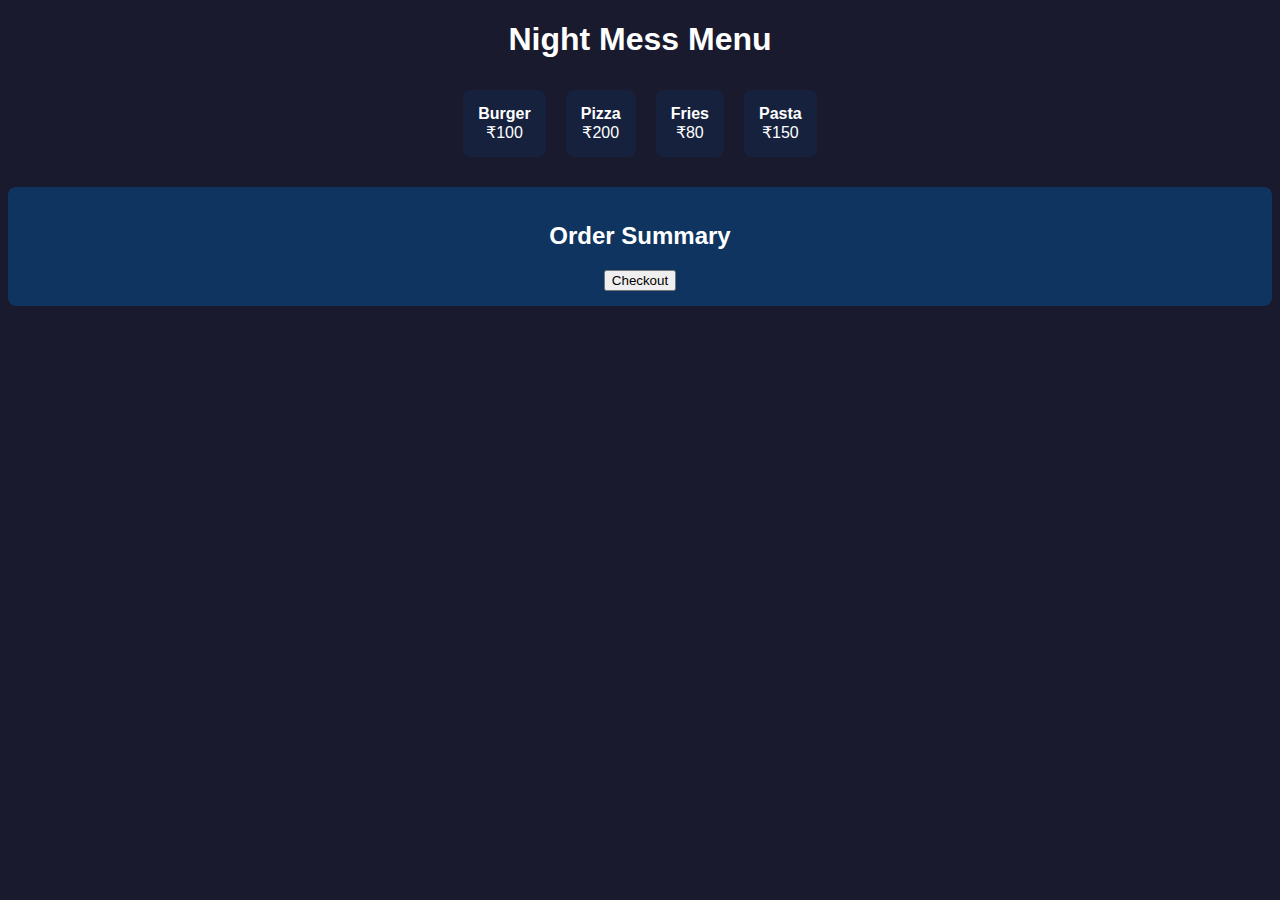
<file: Mess Section/gui.html>
<!DOCTYPE html>
<html lang="en">
<head>
    <meta charset="UTF-8">
    <meta name="viewport" content="width=device-width, initial-scale=1.0">
    <title>Night Mess Application</title>
    <style>
        body {
            font-family: Arial, sans-serif;
            background-color: #1a1a2e;
            color: white;
            text-align: center;
        }
        .menu {
            display: flex;
            flex-wrap: wrap;
            justify-content: center;
            margin-top: 20px;
        }
        .item {
            background: #16213e;
            padding: 15px;
            margin: 10px;
            border-radius: 8px;
            cursor: pointer;
        }
        .order-summary {
            margin-top: 20px;
            padding: 15px;
            background: #0f3460;
            border-radius: 8px;
        }
    </style>
</head>
<body>
    <h1>Night Mess Menu</h1>
    <div class="menu" id="menu">
        <!-- Menu items will be loaded here -->
    </div>
    <div class="order-summary">
        <h2>Order Summary</h2>
        <ul id="order-list"></ul>
        <button onclick="checkout()">Checkout</button>
    </div>

    <script>
        const menuItems = [
            { name: "Burger", price: 100 },
            { name: "Pizza", price: 200 },
            { name: "Fries", price: 80 },
            { name: "Pasta", price: 150 }
        ];

        const menuContainer = document.getElementById("menu");
        const orderList = document.getElementById("order-list");
        let order = [];

        function loadMenu() {
            menuItems.forEach(item => {
                const div = document.createElement("div");
                div.classList.add("item");
                div.innerHTML = `<strong>${item.name}</strong><br>₹${item.price}`;
                div.onclick = () => addToOrder(item);
                menuContainer.appendChild(div);
            });
        }

        function addToOrder(item) {
            order.push(item);
            updateOrderSummary();
        }

        function updateOrderSummary() {
            orderList.innerHTML = "";
            order.forEach((item, index) => {
                const li = document.createElement("li");
                li.textContent = `${item.name} - ₹${item.price}`;
                orderList.appendChild(li);
            });
        }

        function checkout() {
            if (order.length === 0) {
                alert("Your order is empty!");
                return;
            }
            const total = order.reduce((sum, item) => sum + item.price, 0);
            alert(`Total: ₹${total}\nThank you for ordering!`);
            order = [];
            updateOrderSummary();
        }

        loadMenu();
    </script>
</body>
</html>
</file>
